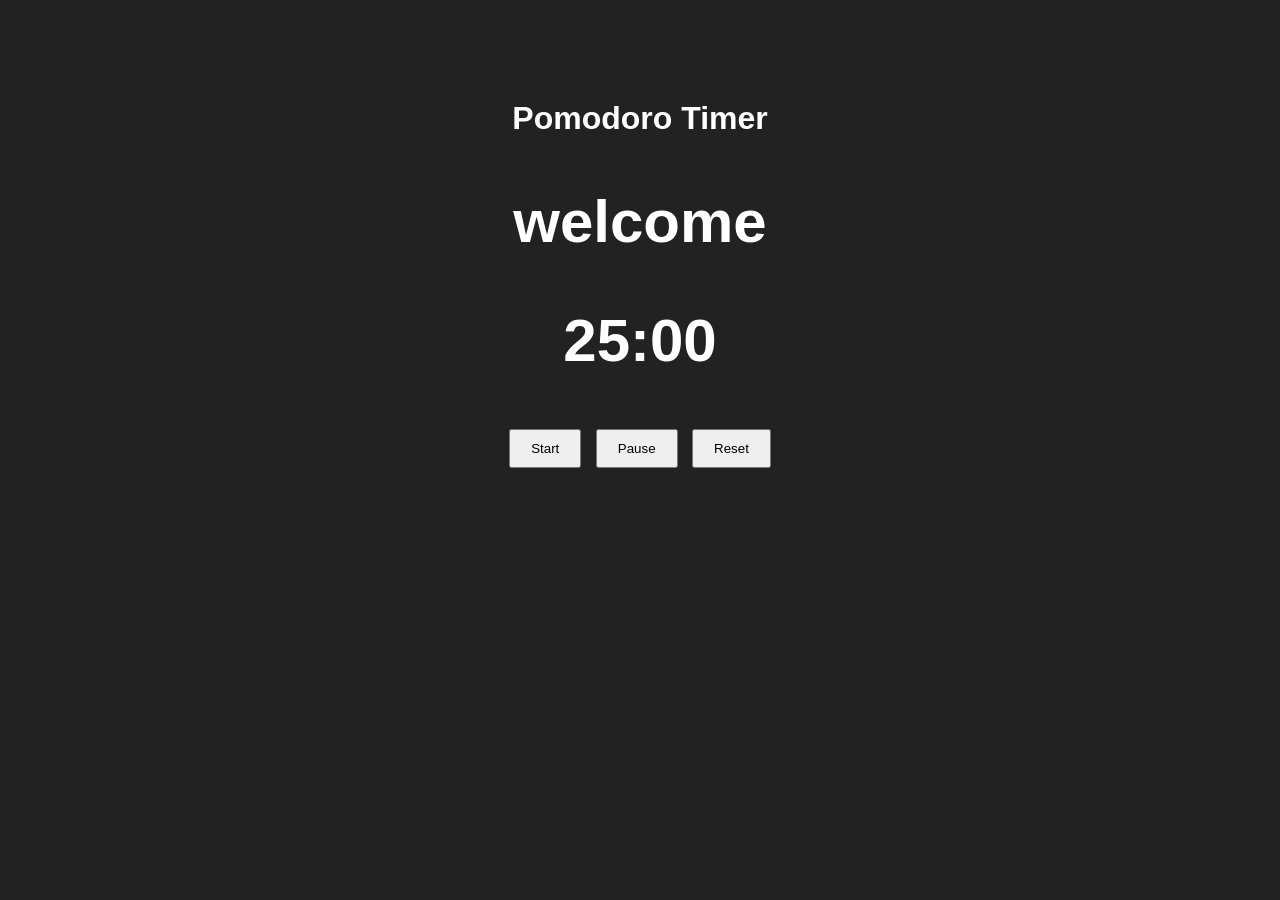
<file: Pomodoro Timer project/index.html>
<!DOCTYPE html>
<html>
<head>
  <title>Pomodoro Timer</title>
  <link rel="stylesheet" href="style.css">
</head>
<body>

  <div class="container">
    <h1>Pomodoro Timer</h1>
    <h2>welcome </h2>
    <h2 id="timer">25:00</h2>

    <button id="start">Start</button>
    <button id="pause">Pause</button>
    <button id="reset">Reset</button>
  </div>

  <script src="script.js"></script>

</body>
</html>
</file>
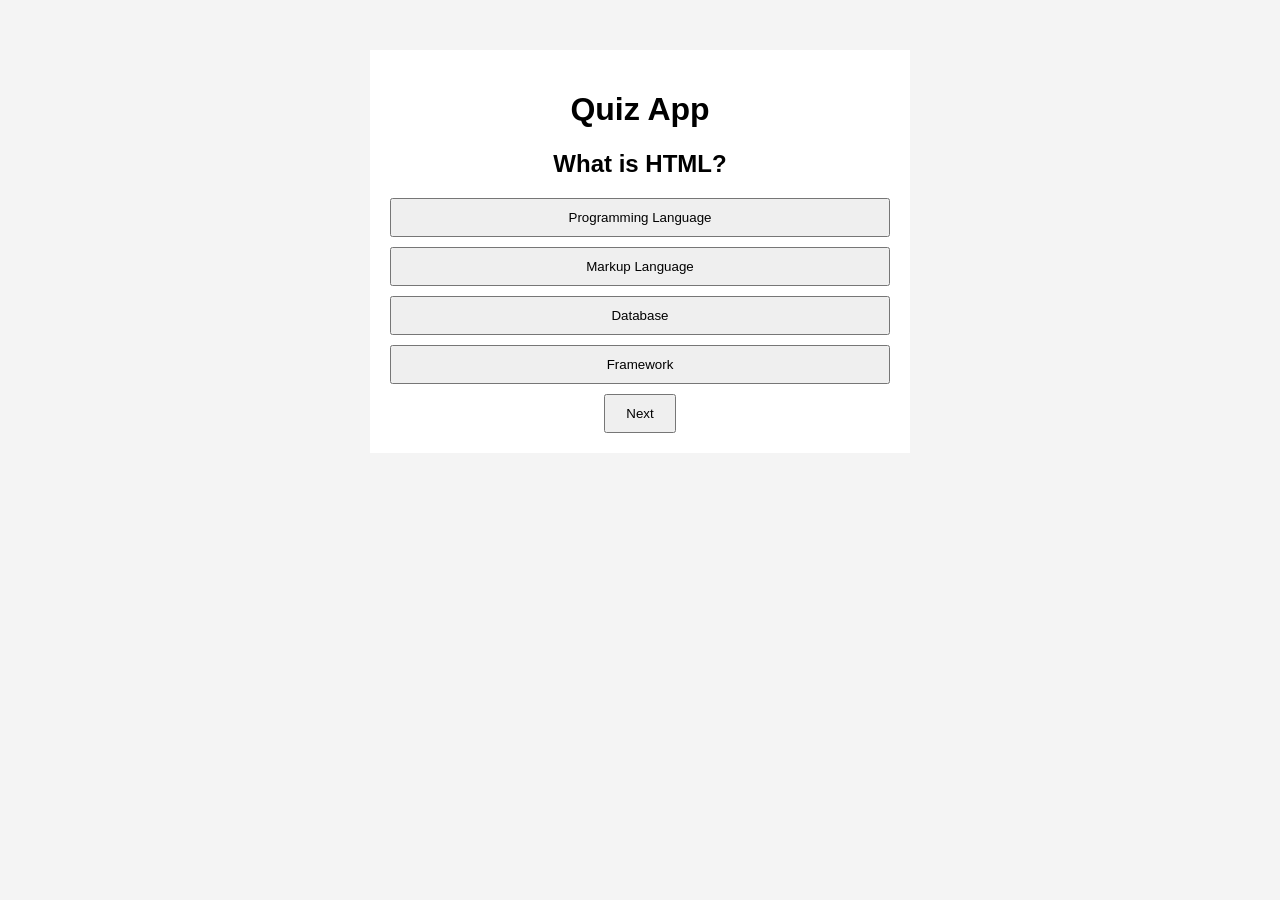
<file: Simple Quiz project/index.html>
<!DOCTYPE html>
<html>
<head>
  <title>Quiz App</title>
  <link rel="stylesheet" href="style.css">
</head>
<body>

  <div class="container">
    <h1>Quiz App</h1>

    <h2 id="question"></h2>

    <div class="answers">
      <button class="answer-btn"></button>
      <button class="answer-btn"></button>
      <button class="answer-btn"></button>
      <button class="answer-btn"></button>
    </div>

    <button id="nextBtn">Next</button>
  </div>

  <script src="script.js"></script>

</body>
</html>
</file>
<file: Pomodoro Timer project/style.css>
body {
  background-color: #222;
  color: white;
  text-align: center;
  font-family: Arial;
  margin-top: 100px;
}

.container {
  width: 300px;
  margin: auto;
}

h2 {
  font-size: 60px;
}

button {
  padding: 10px 20px;
  margin: 5px;
  cursor: pointer;
}
</file>
<file: Simple Quiz project/style.css>
body {
  background: #f4f4f4;
  font-family: Arial;
}

.container {
  width: 500px;
  margin: 50px auto;
  background: white;
  padding: 20px;
  text-align: center;
}

.answer-btn {
  display: block;
  width: 100%;
  padding: 10px;
  margin: 10px 0;
  cursor: pointer;
}

.correct {
  background: green;
  color: white;
}

.wrong {
  background: red;
  color: white;
}

#nextBtn {
  padding: 10px 20px;
}
</file>
